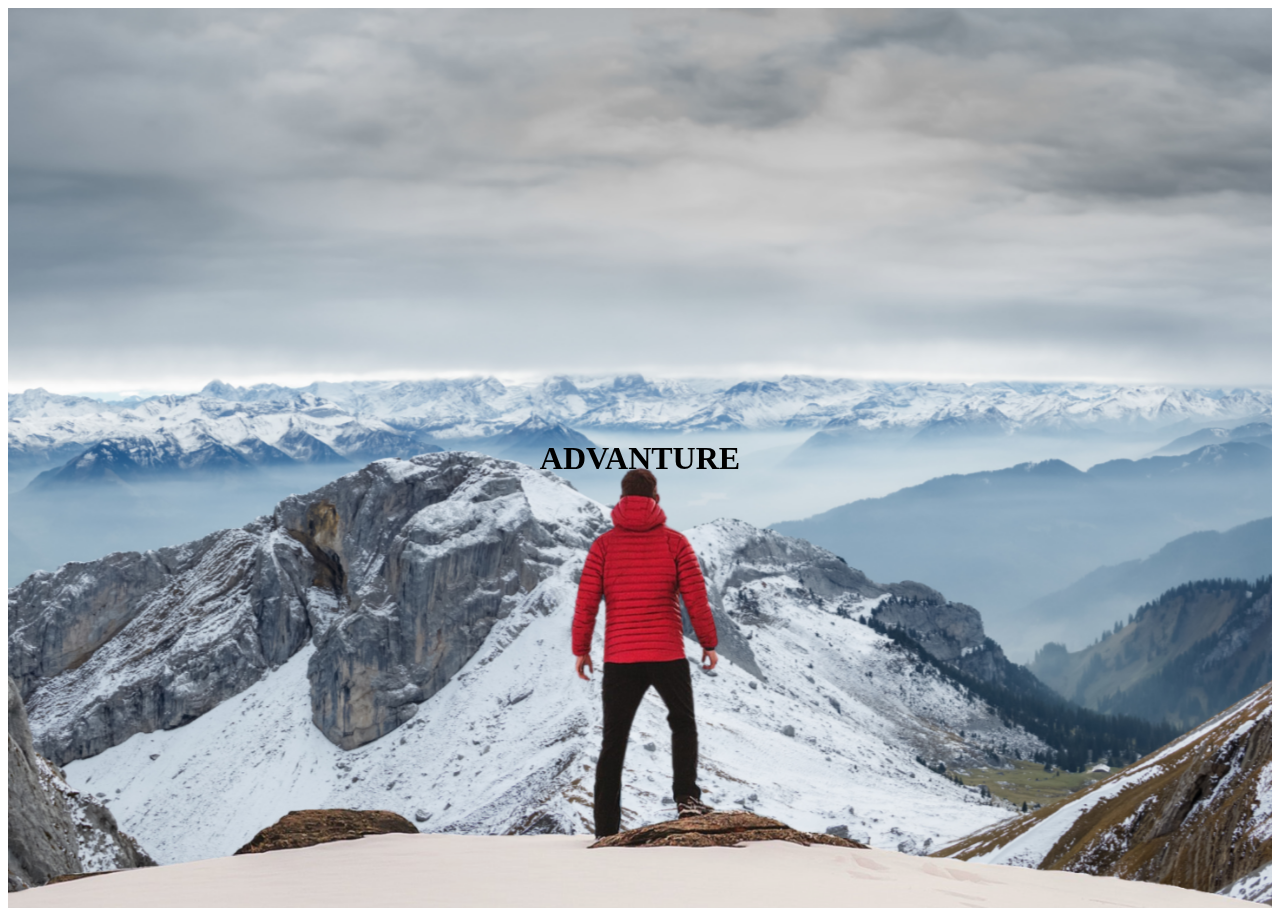
<file: index.html>
<!DOCTYPE html>
<html lang="en">
<head>
    <meta charset="UTF-8">
    <meta name="viewport" content="width=device-width, initial-scale=1.0">
    <title>Parallax</title>
    <link rel="stylesheet" href="index.css">
</head>
<body>
    
<div id="wrapper">
    <div class="container">
        <img src="front.png" class="Front">
        <img src="background.png" class="background">

        <H1 class="text">ADVANTURE</H1>
    </div>
</div>
</body>
</html>
</file>
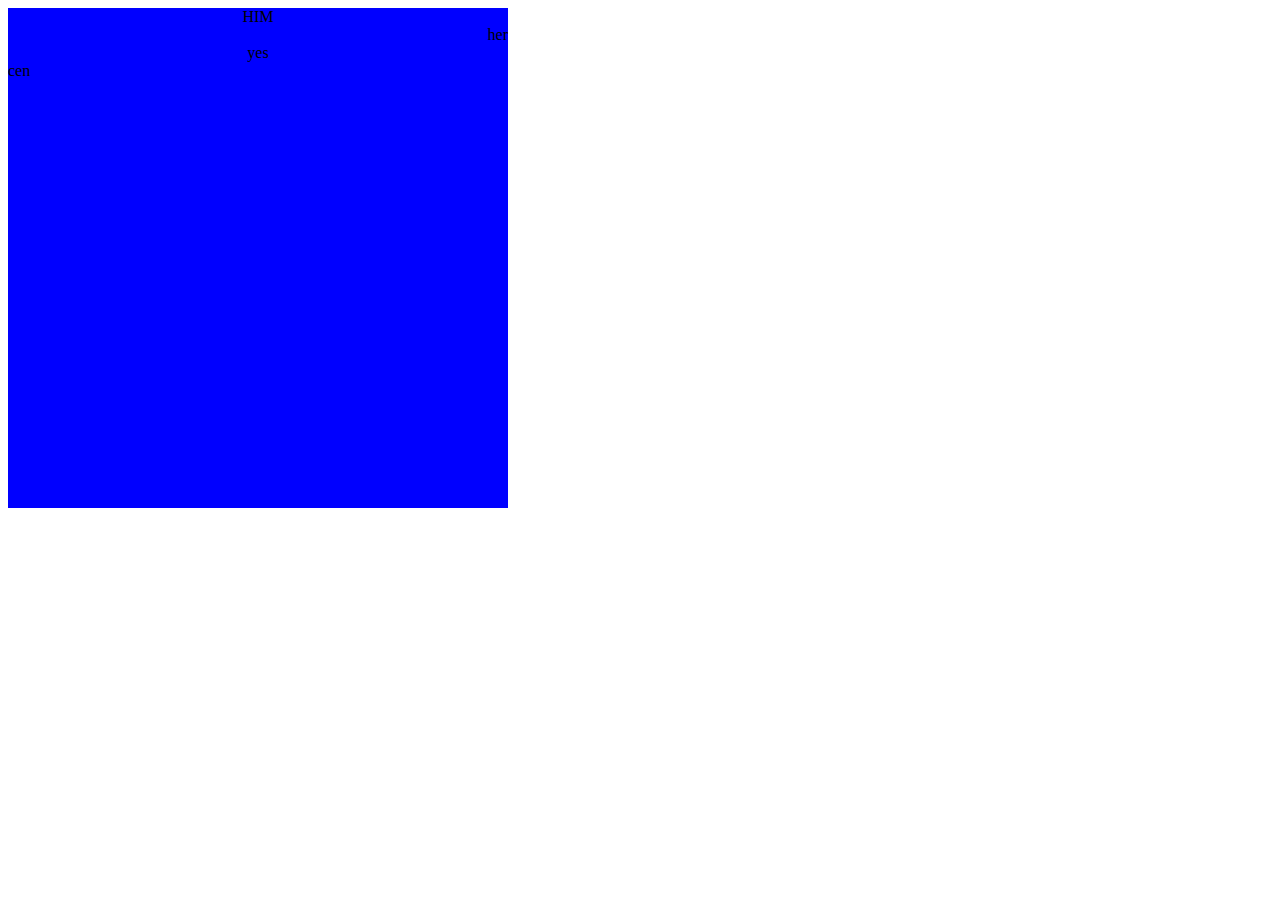
<file: Lineargradient.html>
<!DOCTYPE html>
<html lang="en">
<head>
    <meta charset="UTF-8">
    <meta name="viewport" content="width=device-width, initial-scale=1.0">
    <title>Gradient</title>
    <link rel="stylesheet" href="css.css">
</head>
<body>
    <div class="box">
        <div class="him">HIM</div>
        <div class="her">her </div>
        <div class="yes">yes</div>
        <div class="cen">cen</div>
       
    </div>
</body>
</html>
</file>
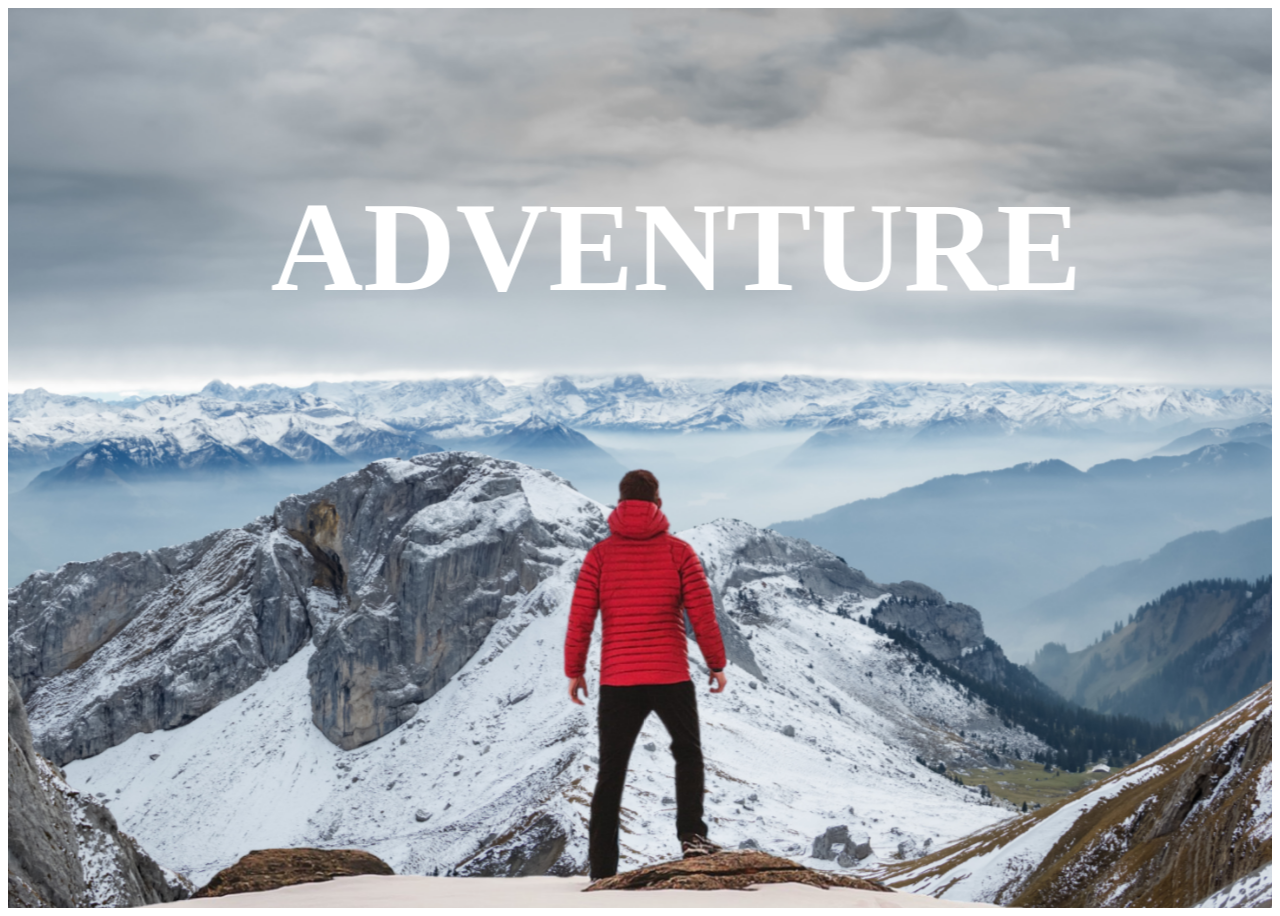
<file: parallex.html>
<!DOCTYPE html>
<html lang="en">
<head>
    <meta charset="UTF-8">
    <meta name="viewport" content="width=device-width, initial-scale=1.0">
    <title>ADVENTURE</title>
    <link rel="stylesheet" href="parallex.css">
</head>
<body>
    <div id="wrapper">
        <div class="container">
           
            <img src="front.png" class="front">
            <img src="background.png" class="background">
            <H1>ADVENTURE</H1>
        </div>




        <section>
            <h2 class="sec">Adventure time !</h2>

            <p class="text">
                Lorem ipsum dolor sit amet consectetur adipisicing elit. Repudiandae excepturi placeat sunt repellendus quasi eum, provident labore porro autem eligendi necessitatibus suscipit officiis earum eaque mollitia odit quidem quo sapiente?
          <br>
          <br>
          Lorem ipsum dolor sit amet consectetur adipisicing elit. Ipsam quisquam ipsa laudantium voluptatibus tempore quod aspernatur dolor expedita nemo libero molestias unde ullam dolorum, quo, rem ut a aliquid rerum.
        </p>

          <div class="bg bg1">  

            <h2 class="desc">BIKING</h2>
          </div>

            <p class="text">Lorem ipsum dolor sit amet consectetur adipisicing elit. Repudiandae excepturi placeat sunt repellendus quasi eum, provident labore porro autem eligendi necessitatibus suscipit officiis earum eaque mollitia odit quidem quo sapiente?
            <br> <br>
            Lorem ipsum dolor sit amet consectetur adipisicing elit. Ipsam quisquam ipsa laudantium voluptatibus tempore quod aspernatur dolor expedita nemo libero molestias unde ullam dolorum, quo, rem ut a aliquid rerum.
        </p>

                <div class="bg bg2">  
                <h2 class="desc">PARA GLIDING</h2>
            </div>

                <p class="text">Lorem ipsum dolor sit amet consectetur adipisicing elit. Repudiandae excepturi placeat sunt repellendus quasi eum, provident labore porro autem eligendi necessitatibus suscipit officiis earum eaque mollitia odit quidem quo sapiente?
                <br> <br>
                Lorem ipsum dolor sit amet consectetur adipisicing elit. Ipsam quisquam ipsa laudantium voluptatibus tempore quod aspernatur dolor expedita nemo libero molestias unde ullam dolorum, quo, rem ut a aliquid rerum.
                </p>
         
                 <div class="bg bg3">  
                    <h2 class="desc"> SURFING</h2>
                </div>
                    <p class="text">Lorem ipsum dolor sit amet consectetur adipisicing elit. Repudiandae excepturi placeat sunt repellendus quasi eum, provident labore porro autem eligendi necessitatibus suscipit officiis earum eaque mollitia odit quidem quo sapiente?
                    <br> <br>
                    Lorem ipsum dolor sit amet consectetur adipisicing elit. Ipsam quisquam ipsa laudantium voluptatibus tempore quod aspernatur dolor expedita nemo libero molestias unde ullam dolorum, quo, rem ut a aliquid rerum.
                    </p>
                    
                </section>
                

       
        
    </div>
</body>
</html>
</file>
<file: index.css>
#wrapper{
    height: 100vh;
    overflow-x: hidden;
    overflow-y: auto;
    perspective: 10px;

}
.container{
    position: relative;
    display: flex;
    justify-content: center;
    height: 100%;
    align-items: center;
    transform-style: preserve-3d;
    z-index: -1;
}
.front  {
    transform: translateZ(-18px) scale(3);
}
.background{
    transform: translateZ(-38px) scale(5);
}
.Front,.background{
    position: absolute;
    height: 100%;
    width: 100%;
        z-index: -1;
        object-fit: cover;

}
</file>
<file: css.css>
.box{
    height: 500px;
    width: 500px;
    background: blue;
    overflow: scroll;
    }
    
    .him{
        text-align: center;
    }
    .her
    {
        text-align:  right;
    }
    .yes
    {
        position:static;
        text-align: center;
    }
</file>
<file: parallex.css>
#wrapper{
    height: 100vh;
    overflow-x: hidden;
    overflow-y: 100%;
    perspective: 10px;
    
}
.container{
    position: relative;
    display: flex;
    justify-content: center;
    height: 100%;
    align-items: center;
    transform-style: preserve-3d;
    z-index: -1;
}
.front{
    transform: translateZ(-17px) scale(3);
}
.background{
    transform: translateZ(-38px) scale(5);
}

.front,.background{
    position: absolute;
    height: 100%;
    width: 100%;
    z-index: -1;
    object-fit: cover;
}
.sec{
    
    font-size: 5rem;
    padding: 0 10rem;
}
.text{
    font-size: 1.5rem;
    padding: 0 10rem;
    margin: 10 0rem;
}
H1{
    position: absolute;
    font-size: 8rem;
    top: 5rem;
    left: 24%;
    transform: translateX(-5%);
    color: white;
    text-shadow: 0,0,0,0,3;
}
section{
    background-color: rgb(45,45 ,45);
    color: white;
    padding: 5rem 0;
    }
.bg1{

 background-image: url(sport-1.jpg);
}   
.bg2{
background-image: url(sport-2.jpg);
}
.bg3{
background-image: url(sport-3.jpg);
}
.bg{
    position: relative;
    width: 100%;
    background-attachment: fixed;
    height: 500px;
    background-size: cover;
    background-position: center;
     
}
 .desc{
    position: absolute;
    color: black;
    background-color: white;
    padding: 0.5rem 2.5rem;
    top: 50%;
    left: 50%;
    transform: translateX(-50%) translateY(-50%);


 }
</file>
